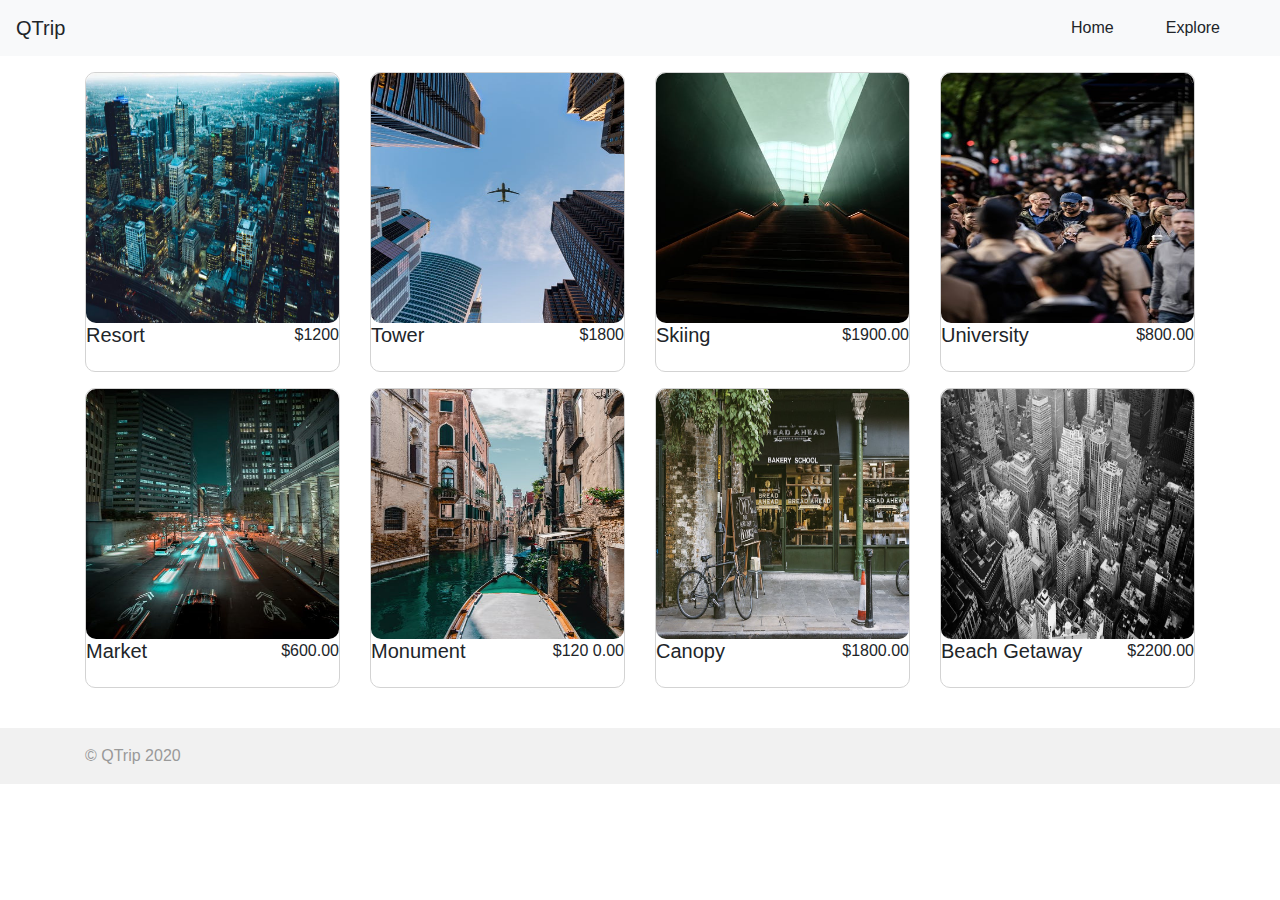
<file: pages/adventures/index.html>
<!DOCTYPE html>
<html lang="en">

<head>
  <meta charset="UTF-8" />
  <meta name="viewport" content="width=device-width, initial-scale=1.0" />
  <title>QTrip Adventures</title>
  <link rel="stylesheet" href="../../css/styles.css" />
  <link rel="stylesheet" href="https://stackpath.bootstrapcdn.com/bootstrap/4.5.2/css/bootstrap.min.css"
    integrity="sha384-JcKb8q3iqJ61gNV9KGb8thSsNjpSL0n8PARn9HuZOnIxN0hoP+VmmDGMN5t9UJ0Z" crossorigin="anonymous" />
</head>

<body>
  <nav class="navbar navbar-expand-lg navbar-light bg-light">
    <a class="navbar-brand" href="/">QTrip</a>
    <button class="navbar-toggler" type="button" data-toggle="collapse" data-target="#navbarNavDropdown"
      aria-controls="navbarNavDropdown" aria-expanded="false" aria-label="Toggle navigation">
      <span class="navbar-toggler-icon"></span>
    </button>

    <div class="collapse navbar-collapse" id="navbarNavDropdown">
      <ul class="navbar-nav d-flex justify-content-end w-100">
        <li class="nav-item">
          <a class="nav-link" href="/">Home </a>
        </li>
        <li class="nav-item active">
          <a class="nav-link" href="/pages/adventures/">Explore</a>
        </li>

      </ul>
    </div>
  </nav>

  <div class="container">
    <div class="row">
      <div class="col-lg-3 mt-3">
        <a href="./resort">
        <div class="card1">
          <div class="upperpart">
            <img src="../../assets/adventures/resort.jpg" alt="resort">
            <div class="lowerpart">
              <div class="d-flex justify-content-between">
                <h5>Resort</h5>
                <p>$1200</p>
              </div>
            </div>
          </div>
        </div>
        </a>
      </div>
      <div class="col-lg-3 mt-3">
        <a href="./resort">
        <div class="card1">
          <div class="upperpart">
            <img src="../../assets/adventures/tower.jpg" alt="tower">
            <div class="lowerpart">
              <div class="d-flex justify-content-between">
                <h5>Tower</h5>
                <p>$1800</p>
              </div>
            </div>
          </div>
        </div>
        </a>
      </div>
      
      <div class="col-lg-3 mt-3 ">
        <div class="card1">
          <div class="upperpart">
            <img src="../../assets/adventures/mount.jpg" alt="resort">
            <div class="lowerpart">
              <div class="d-flex justify-content-between">
                <h5>Skiing</h5>
                <p>$1900.00</p>
              </div>
            </div>
          </div>
        </div>
      </div>
      <div class="col-lg-3 mt-3 ">
        <div class="card1">
          <div class="upperpart">
            <img src="../../assets/adventures/university.jpg" alt="resort">
            <div class="lowerpart">
              <div class="d-flex justify-content-between">
                <h5>University</h5>
                <p>$800.00</p>
              </div>
            </div>
          </div>
        </div>
      </div>
      <div class="col-lg-3 mt-3 ">
        <div class="card1">
          <div class="upperpart">
            <img src="../../assets/adventures/market.jpg" alt="resort">
            <div class="lowerpart">
              <div class="d-flex justify-content-between">
                <h5>Market</h5>
                <p>$600.00</p>
              </div>
            </div>
          </div>
        </div>
      </div>
      <div class="col-lg-3 mt-3">
        <a href="./resort">
        <div class="card1">
          <div class="upperpart">
            <img src="../../assets/adventures/church.jpg" alt="resort">
            <div class="lowerpart">
              <div class="d-flex justify-content-between">
                <h5>Monument</h5>
                <p>$120 0.00</p>
              </div>
            </div>
          </div>
        </div>
        </a>
      </div>
      <div class="col-lg-3 mt-3 ">
        <div class="card1">
          <div class="upperpart">
            <img src="../../assets/adventures/canopy.jpg" alt="resort">
            <div class="lowerpart">
              <div class="d-flex justify-content-between">
                <h5>Canopy</h5>
                <p>$1800.00</p>
              </div>
            </div>
          </div>
        </div>
      </div>
      <div class="col-lg-3 mt-3 ">
        <div class="card1">
          <div class="upperpart">
            <img src="../../assets/adventures/beachside.jpg" alt="resort">
            <div class="lowerpart">
              <div class="d-flex justify-content-between">
                <h5>Beach Getaway</h5>
                <p>$2200.00</p>
              </div>
            </div>
          </div>
        </div>
      </div>


      
        </div>
      </div>
  

  <footer>
    <div class="container">© QTrip 2020</div>
  </footer>
  <!-- TODO: MODULE_ADVENTURES_GRID -->
  <!-- 1. <script> elements need to be added. -->
</body>

</html>
</file>
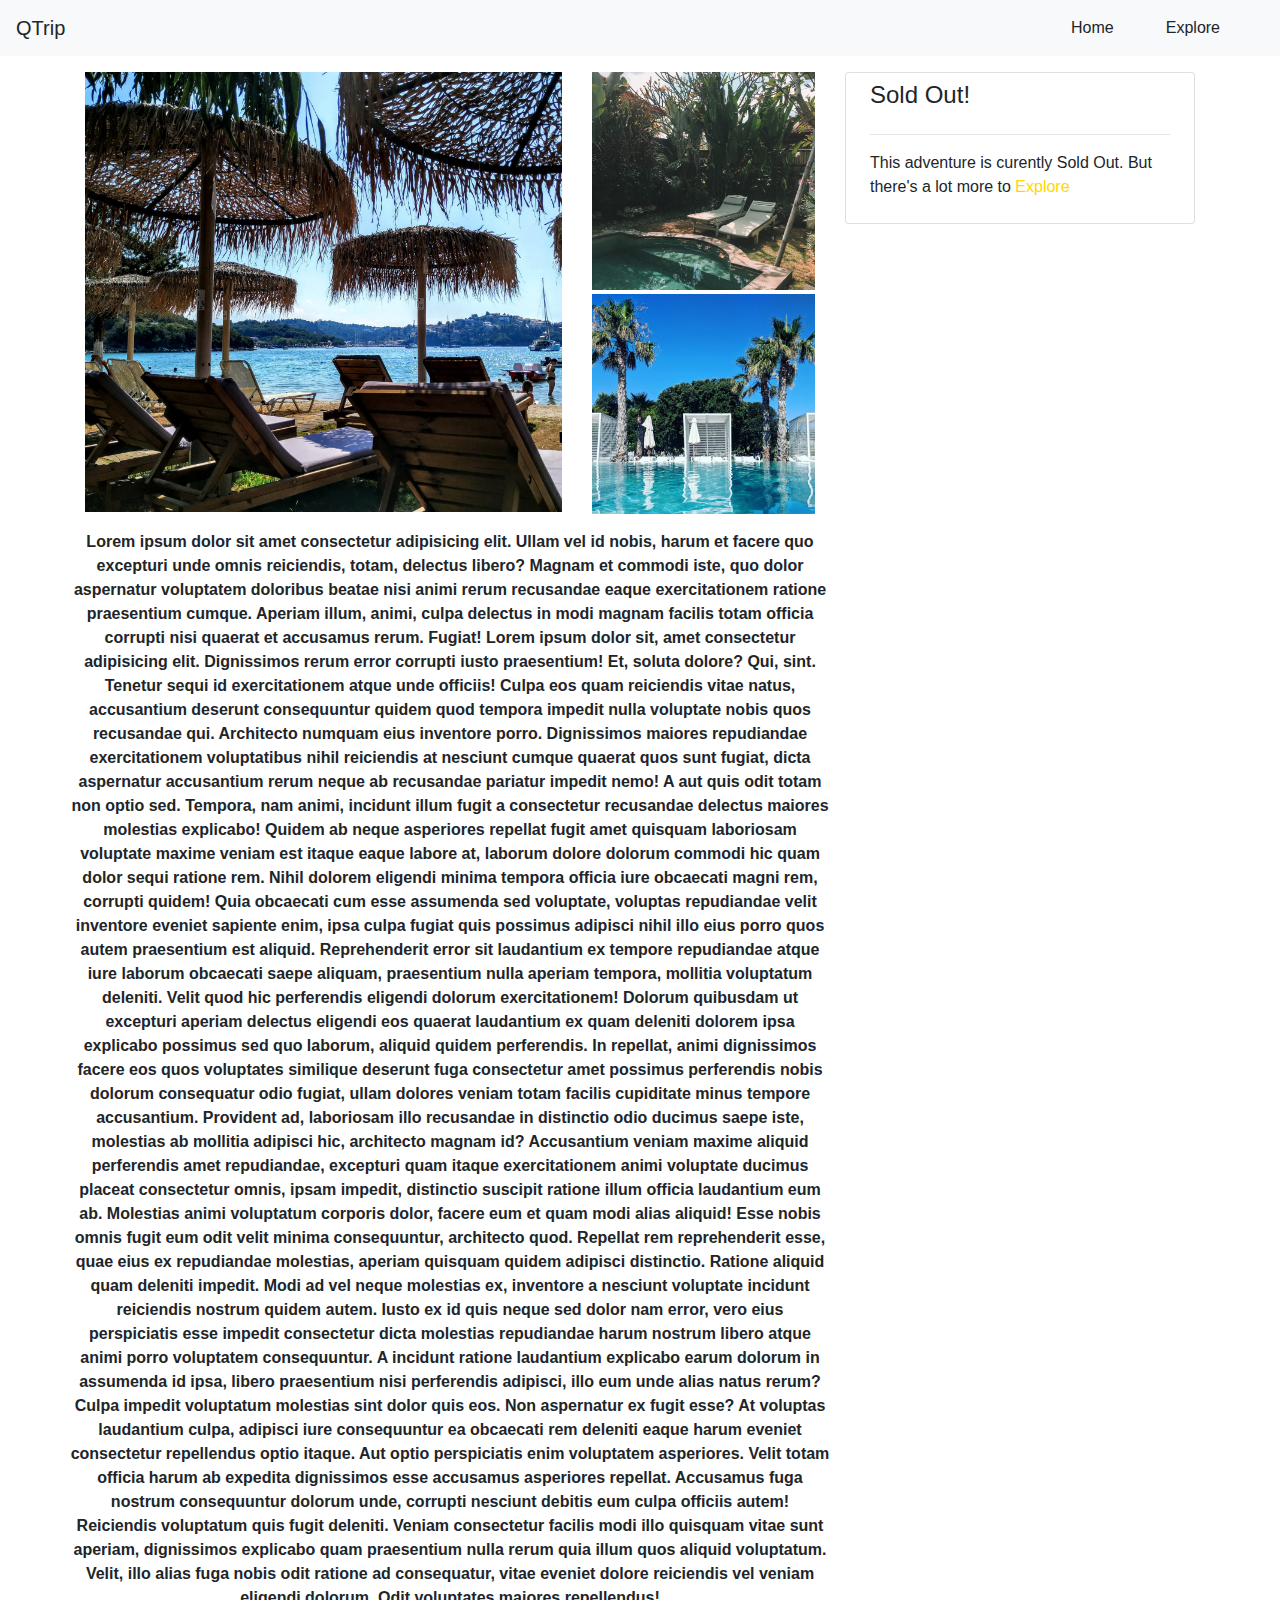
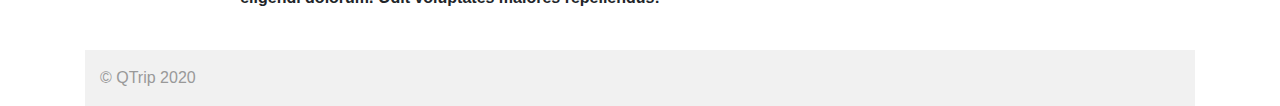
<file: pages/adventures/resort/index.html>
<!DOCTYPE html>
<html lang="en">

<head>
   <meta charset="UTF-8" />
   <meta name="viewport" content="width=device-width, initial-scale=1.0" />
   <title>QTrip Adventure Detail</title>
   <link rel="stylesheet" href="../../../css/styles.css" />
   <link rel="stylesheet" href="https://stackpath.bootstrapcdn.com/bootstrap/4.5.2/css/bootstrap.min.css"
      integrity="sha384-JcKb8q3iqJ61gNV9KGb8thSsNjpSL0n8PARn9HuZOnIxN0hoP+VmmDGMN5t9UJ0Z" crossorigin="anonymous" />
</head>

<body>
   <nav class="navbar navbar-expand-lg navbar-light bg-light">
      <a class="navbar-brand" href="/">QTrip</a>
      <button class="navbar-toggler" type="button" data-toggle="collapse" data-target="#navbarNavDropdown"
         aria-controls="navbarNavDropdown" aria-expanded="false" aria-label="Toggle navigation">
         <span class="navbar-toggler-icon"></span>
      </button>
      <div class="collapse navbar-collapse" id="navbarNavDropdown">
         <ul class="navbar-nav d-flex justify-content-end w-100">
            <li class="nav-item">
               <a class="nav-link" href="/">Home </a>
            </li>
            <li class="nav-item active">
               <a class="nav-link" href="/pages/adventures/">Explore</a>
            </li>

         </ul>
      </div>
   </nav>
   <div class="container">
      <div class="row mt-3">
         <div class="col-lg-8 leftside">
            <div class="row">
               <div class="col-lg-8">
                  <img src="../../../assets/adventures/resort/resort1.jpg" alt="" class="img-fluid">
               </div>
               <div class="col-lg-4">
                  <img src="../../../assets/adventures/resort/resort2.jpg" alt="" height="218" width="100%"
                     class="mb-1">
                  <img src="../../../assets/adventures/resort/resort3.jpg" alt="" height="220" width="100%">
               </div>
            </div>
            <div class="row experience-content mt-3 " style="text-align: center; font-weight:bolder;">Lorem ipsum dolor sit amet consectetur
               adipisicing elit. Ullam vel id nobis, harum et
               facere quo excepturi unde omnis reiciendis, totam, delectus libero? Magnam et commodi iste, quo dolor
               aspernatur voluptatem doloribus beatae nisi animi rerum recusandae eaque exercitationem ratione
               praesentium cumque. Aperiam illum, animi, culpa delectus in modi magnam facilis totam officia corrupti
               nisi quaerat et accusamus rerum. Fugiat!
               Lorem ipsum dolor sit, amet consectetur adipisicing elit. Dignissimos rerum error corrupti iusto
               praesentium! Et, soluta dolore? Qui, sint. Tenetur sequi id exercitationem atque unde officiis! Culpa eos
               quam reiciendis vitae natus, accusantium deserunt consequuntur quidem quod tempora impedit nulla
               voluptate nobis quos recusandae qui. Architecto numquam eius inventore porro. Dignissimos maiores
               repudiandae exercitationem voluptatibus nihil reiciendis at nesciunt cumque quaerat quos sunt fugiat,
               dicta aspernatur accusantium rerum neque ab recusandae pariatur impedit nemo! A aut quis odit totam non
               optio sed. Tempora, nam animi, incidunt illum fugit a consectetur recusandae delectus maiores molestias
               explicabo! Quidem ab neque asperiores repellat fugit amet quisquam laboriosam voluptate maxime veniam est
               itaque eaque labore at, laborum dolore dolorum commodi hic quam dolor sequi ratione rem. Nihil dolorem
               eligendi minima tempora officia iure obcaecati magni rem, corrupti quidem! Quia obcaecati cum esse
               assumenda sed voluptate, voluptas repudiandae velit inventore eveniet sapiente enim, ipsa culpa fugiat
               quis possimus adipisci nihil illo eius porro quos autem praesentium est aliquid. Reprehenderit error sit
               laudantium ex tempore repudiandae atque iure laborum obcaecati saepe aliquam, praesentium nulla aperiam
               tempora, mollitia voluptatum deleniti. Velit quod hic perferendis eligendi dolorum exercitationem!
               Dolorum quibusdam ut excepturi aperiam delectus eligendi eos quaerat laudantium ex quam deleniti dolorem
               ipsa explicabo possimus sed quo laborum, aliquid quidem perferendis. In repellat, animi dignissimos
               facere eos quos voluptates similique deserunt fuga consectetur amet possimus perferendis nobis dolorum
               consequatur odio fugiat, ullam dolores veniam totam facilis cupiditate minus tempore accusantium.
               Provident ad, laboriosam illo recusandae in distinctio odio ducimus saepe iste, molestias ab mollitia
               adipisci hic, architecto magnam id? Accusantium veniam maxime aliquid perferendis amet repudiandae,
               excepturi quam itaque exercitationem animi voluptate ducimus placeat consectetur omnis, ipsam impedit,
               distinctio suscipit ratione illum officia laudantium eum ab. Molestias animi voluptatum corporis dolor,
               facere eum et quam modi alias aliquid! Esse nobis omnis fugit eum odit velit minima consequuntur,
               architecto quod. Repellat rem reprehenderit esse, quae eius ex repudiandae molestias, aperiam quisquam
               quidem adipisci distinctio. Ratione aliquid quam deleniti impedit. Modi ad vel neque molestias ex,
               inventore a nesciunt voluptate incidunt reiciendis nostrum quidem autem. Iusto ex id quis neque sed dolor
               nam error, vero eius perspiciatis esse impedit consectetur dicta molestias repudiandae harum nostrum
               libero atque animi porro voluptatem consequuntur. A incidunt ratione laudantium explicabo earum dolorum
               in assumenda id ipsa, libero praesentium nisi perferendis adipisci, illo eum unde alias natus rerum?
               Culpa impedit voluptatum molestias sint dolor quis eos. Non aspernatur ex fugit esse? At voluptas
               laudantium culpa, adipisci iure consequuntur ea obcaecati rem deleniti eaque harum eveniet consectetur
               repellendus optio itaque. Aut optio perspiciatis enim voluptatem asperiores. Velit totam officia harum ab
               expedita dignissimos esse accusamus asperiores repellat. Accusamus fuga nostrum consequuntur dolorum
               unde, corrupti nesciunt debitis eum culpa officiis autem! Reiciendis voluptatum quis fugit deleniti.
               Veniam consectetur facilis modi illo quisquam vitae sunt aperiam, dignissimos explicabo quam praesentium
               nulla rerum quia illum quos aliquid voluptatum. Velit, illo alias fuga nobis odit ratione ad consequatur,
               vitae eveniet dolore reiciendis vel veniam eligendi dolorum. Odit voluptates maiores repellendus!</div>
         </div>
         <div class="col-lg-4 mt-mb-2 rightside">
            <div class="card px-4 py-2">
               <h4>Sold Out!</h4>
               <hr>
               <p>This adventure is curently Sold Out. But there's a lot more to <span style="color: gold;"><a
                        href="">Explore</a></span>
               </p>
            </div>
         </div>
      </div>
      <footer>
         <div class="container">© QTrip 2020</div>
      </footer>
      <script src="https://code.jquery.com/jquery-3.5.1.slim.min.js"
         integrity="sha384-DfXdz2htPH0lsSSs5nCTpuj/zy4C+OGpamoFVy38MVBnE+IbbVYUew+OrCXaRkfj"
         crossorigin="anonymous"></script>
      <script src="https://cdn.jsdelivr.net/npm/popper.js@1.16.1/dist/umd/popper.min.js"
         integrity="sha384-9/reFTGAW83EW2RDu2S0VKaIzap3H66lZH81PoYlFhbGU+6BZp6G7niu735Sk7lN"
         crossorigin="anonymous"></script>
      <script src="https://stackpath.bootstrapcdn.com/bootstrap/4.5.2/js/bootstrap.min.js"
         integrity="sha384-B4gt1jrGC7Jh4AgTPSdUtOBvfO8shuf57BaghqFfPlYxofvL8/KUEfYiJOMMV+rV"
         crossorigin="anonymous"></script>
</body>

</html>
</file>
<file: css/styles.css>
* {
  margin: 0px;
  padding: 0px;
}
html,
body {
  position: relative;
}

body {
  overflow-y: auto;
  min-height: 100vh;
}
textarea:focus,
input:focus {
  outline: none;
}
a {
  color: inherit !important;
  text-decoration: none !important;
}
footer {
  background: #f1f1f1;
  width: 100%;
  padding: 16px 0px;
  color: #999;
  vertical-align: bottom;
  margin-top: 40px;
  /* width: 100%; */
  /* height: 2.5rem;   */
}

.banner {
  height: 500px;
  width: 100%;
  background: #999;
  margin: 20px 0px;
}

.content {
  padding: 20px 0px;
  /* display: flex; */
  /* flex-wrap: wrap; */
}

/* ================================== */
/* Layout page CSS */
/* ================================== */

.tile {
  /* TODO: MODULE_CARDS */
  /* 1. Fill in the required properties. */
}
.tile img {
  /* TODO: MODULE_CARDS */
  /* 1. Fill in the required properties. */
}
.tile img:hover {
  /* TODO: MODULE_CARDS */
  /* 1. Fill in the required properties. */
}

/* Hint: Notice the position:absolute and z-index properties. */
/* Think about how those in relation to the existing "tile" classes. */
.tile-text {
  position: absolute;
  z-index: 1;
  text-transform: uppercase;
  letter-spacing: 2px;
}

.hero-image {
  background-image:  url("../assets/hero.jpg");
  height: 300px;
  background-position: center;
  background-repeat: no-repeat;
  background-size: cover;
  color: white;
}

.box img{
  height: 95%;
  border-radius: 10px;
  width: 100%;
  margin-top: 40px;
}
.box img:hover{
  transform: scale(1.1,1.1);
}
.set{
  position: relative;
  margin-top: -50px;
  color: white;
}
.card1{
  height: 300px;
  width: 100%;
  border-radius: 10px;
  border: 1px solid lightgrey;
}
.upperpart{
  width: 100%;
  height: 250px;
}
.upperpart img{
  height: 100%;
  width: 100%;
  border-radius: 10px;
}
.hero-subheading {
  font-size: 24px;
  font-weight: 100;
}
.hero-input {
  width: 80%;
  height: 50px;
  padding: 16px;
  border-radius: 8px;
  border: none;
}

.nav-link {
  margin-right: 36px;
}

/* ================================== */
/* Adventures grid page CSS */
/* ================================== */

.adventure-card {
  /* TODO: MODULE_ADVENTURES_GRID */
  /* 1. Fill in the required properties. */
}
.adventure-card img {
  /* TODO: MODULE_ADVENTURES_GRID */
  /* 1. Fill in the required properties. */
}
.adventure-card img:hover {
  /* TODO: MODULE_ADVENTURES_GRID */
  /* 1. Fill in the required properties. */
}

/* ================================== */
/* Adventure details page CSS */
/* ================================== */

.adventure-detail-card {
  /* TODO: MODULE_ADVENTURE_DETAILS */
  /* 1. Fill in the required properties. */

}

.adventure-card-image {
  /* TODO: MODULE_ADVENTURE_DETAILS */
  /* 1. Fill in the required properties. */
}
.adventure-card-image:hover {
  /* TODO: MODULE_ADVENTURE_DETAILS */
  /* 1. Fill in the required properties. */
}
.experience-content ul li {
  margin-left: 16px;
  padding: 0;
}

@media only screen and (min-width: 768px) {
  /* For desktops phones: */
  #reservation {
    width: 400px;
    position: fixed;
  }
}
</file>
